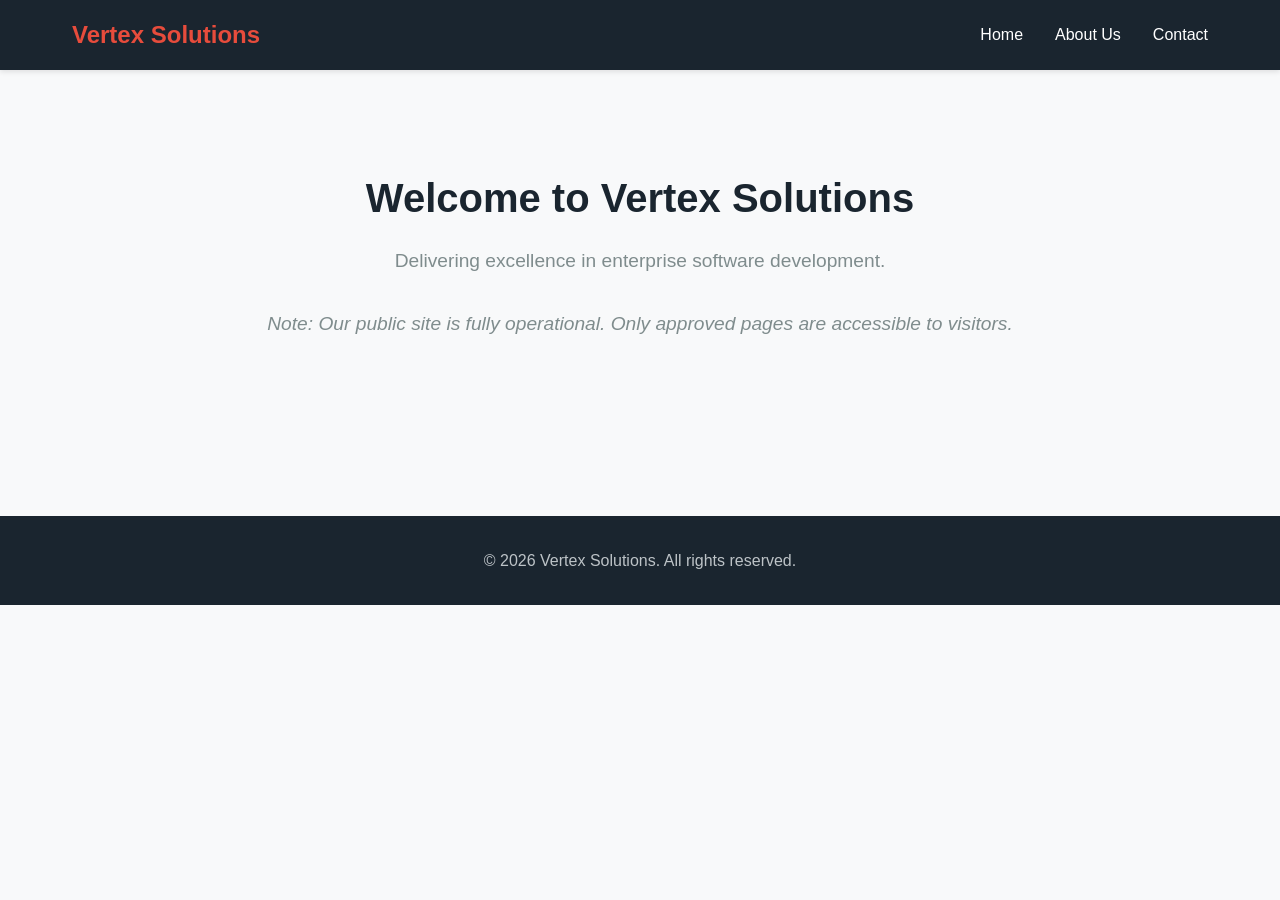
<file: index.html>
<!DOCTYPE html>
<html lang="en">

<head>
    <meta charset="UTF-8">
    <meta name="viewport" content="width=device-width, initial-scale=1.0">
    <title>Vertex Solutions - Home</title>
    <link rel="stylesheet" href="style.css">
</head>

<body>
    <header>
        <nav>
            <div class="logo">Vertex Solutions</div>
            <ul>
                <li><a href="index.html">Home</a></li>
                <li><a href="about.html">About Us</a></li>
                <li><a href="contact.html">Contact</a></li>
            </ul>
        </nav>
    </header>

    <main>
        <section class="hero">
            <h1>Welcome to Vertex Solutions</h1>
            <p>Delivering excellence in enterprise software development.</p>
            <p class="admin-note">Note: Our public site is fully operational. Only approved pages are accessible to
                visitors.</p>
        </section>
    </main>

    <footer>
        <p>&copy; 2026 Vertex Solutions. All rights reserved.</p>
    </footer>
</body>

</html>
</file>
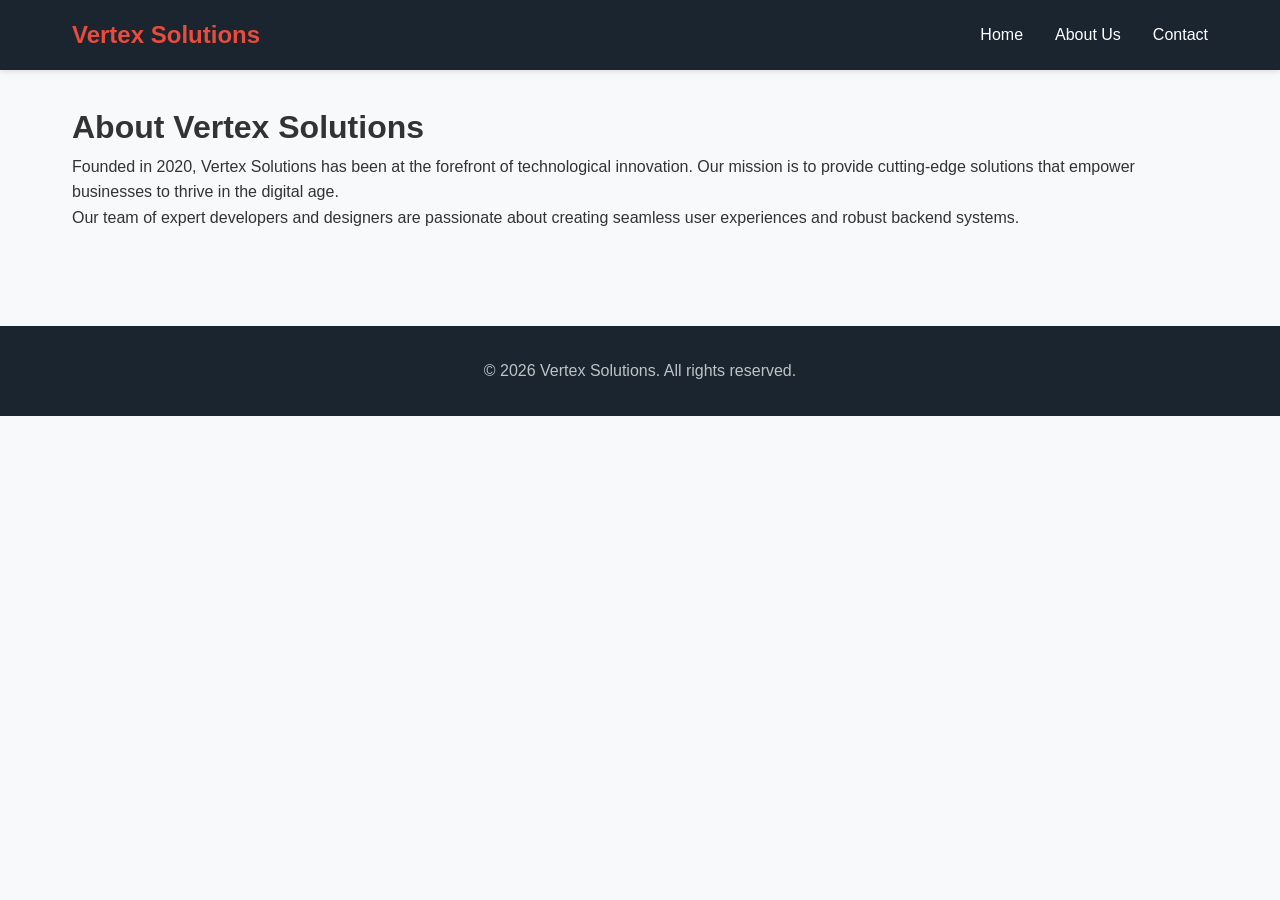
<file: about.html>
<!DOCTYPE html>
<html lang="en">

<head>
    <meta charset="UTF-8">
    <meta name="viewport" content="width=device-width, initial-scale=1.0">
    <title>Vertex Solutions - About Us</title>
    <link rel="stylesheet" href="style.css">
</head>

<body>
    <header>
        <nav>
            <div class="logo">Vertex Solutions</div>
            <ul>
                <li><a href="index.html">Home</a></li>
                <li><a href="about.html">About Us</a></li>
                <li><a href="contact.html">Contact</a></li>
            </ul>
        </nav>
    </header>

    <main class="page-content">
        <h1>About Vertex Solutions</h1>
        <p>Founded in 2020, Vertex Solutions has been at the forefront of technological innovation. Our mission is to
            provide
            cutting-edge solutions that empower businesses to thrive in the digital age.</p>
        <p>Our team of expert developers and designers are passionate about creating seamless user experiences and
            robust backend systems.</p>
    </main>

    <footer>
        <p>&copy; 2026 Vertex Solutions. All rights reserved.</p>
    </footer>
</body>

</html>
</file>
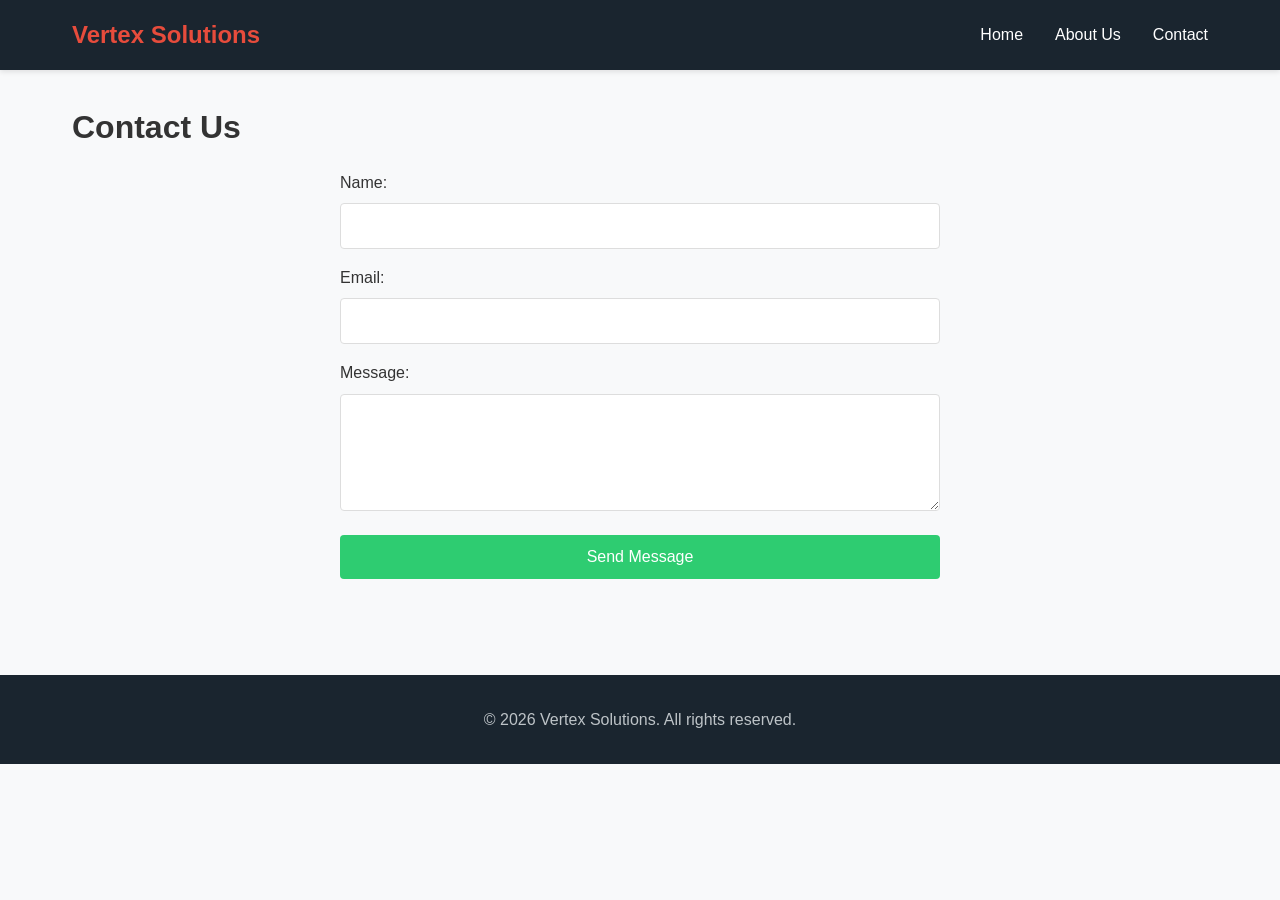
<file: contact.html>
<!DOCTYPE html>
<html lang="en">

<head>
    <meta charset="UTF-8">
    <meta name="viewport" content="width=device-width, initial-scale=1.0">
    <title>Vertex Solutions - Contact</title>
    <link rel="stylesheet" href="style.css">
</head>

<body>
    <header>
        <nav>
            <div class="logo">Vertex Solutions</div>
            <ul>
                <li><a href="index.html">Home</a></li>
                <li><a href="about.html">About Us</a></li>
                <li><a href="contact.html">Contact</a></li>
            </ul>
        </nav>
    </header>

    <main class="page-content">
        <h1>Contact Us</h1>
        <form class="contact-form"
            onsubmit="event.preventDefault(); alert('Message sent! (Just kidding, this is a CTF challenge)');">
            <label for="name">Name:</label>
            <input type="text" id="name" name="name" required>

            <label for="email">Email:</label>
            <input type="email" id="email" name="email" required>

            <label for="message">Message:</label>
            <textarea id="message" name="message" rows="5" required></textarea>

            <button type="submit">Send Message</button>
        </form>
    </main>

    <footer>
        <p>&copy; 2026 Vertex Solutions. All rights reserved.</p>
    </footer>
</body>

</html>
</file>
<file: style.css>
* {
    margin: 0;
    padding: 0;
    box-sizing: border-box;
    font-family: 'Segoe UI', Tahoma, Geneva, Verdana, sans-serif;
}

body {
    background-color: #f8f9fa;
    color: #333;
    line-height: 1.6;
}

header {
    background-color: #1a252f;
    color: #fff;
    padding: 1rem 0;
    box-shadow: 0 2px 5px rgba(0, 0, 0, 0.1);
}

nav {
    display: flex;
    justify-content: space-between;
    align-items: center;
    max-width: 1200px;
    margin: 0 auto;
    padding: 0 2rem;
}

.logo {
    font-size: 1.5rem;
    font-weight: bold;
    color: #e74c3c;
}

nav ul {
    display: flex;
    list-style: none;
}

nav ul li {
    margin-left: 2rem;
}

nav ul li a {
    color: #fff;
    text-decoration: none;
    font-weight: 500;
    transition: color 0.3s;
}

nav ul li a:hover {
    color: #e74c3c;
}

main {
    max-width: 1200px;
    margin: 0 auto;
    padding: 2rem;
}

.hero {
    text-align: center;
    padding: 4rem 0;
}

.hero h1 {
    font-size: 2.5rem;
    margin-bottom: 1rem;
    color: #1a252f;
}

.hero p {
    font-size: 1.2rem;
    margin-bottom: 1rem;
    color: #7f8c8d;
}

.admin-note {
    font-size: 0.9rem;
    color: #95a5a6;
    font-style: italic;
    margin-top: 2rem;
}

/* Contact Form */
.contact-form {
    display: flex;
    flex-direction: column;
    max-width: 600px;
    margin: 0 auto;
}

.contact-form label {
    margin-top: 1rem;
    font-weight: 500;
}

.contact-form input,
.contact-form textarea {
    padding: 0.8rem;
    margin-top: 0.5rem;
    border: 1px solid #ddd;
    border-radius: 4px;
    font-size: 1rem;
}

.contact-form button {
    margin-top: 1.5rem;
    background-color: #2ecc71;
    color: #fff;
    padding: 0.8rem;
    border: none;
    border-radius: 4px;
    font-size: 1rem;
    cursor: pointer;
    transition: background-color 0.3s;
}

.contact-form button:hover {
    background-color: #27ae60;
}

footer {
    text-align: center;
    padding: 2rem 0;
    margin-top: 4rem;
    background-color: #1a252f;
    color: #bdc3c7;
}
</file>
